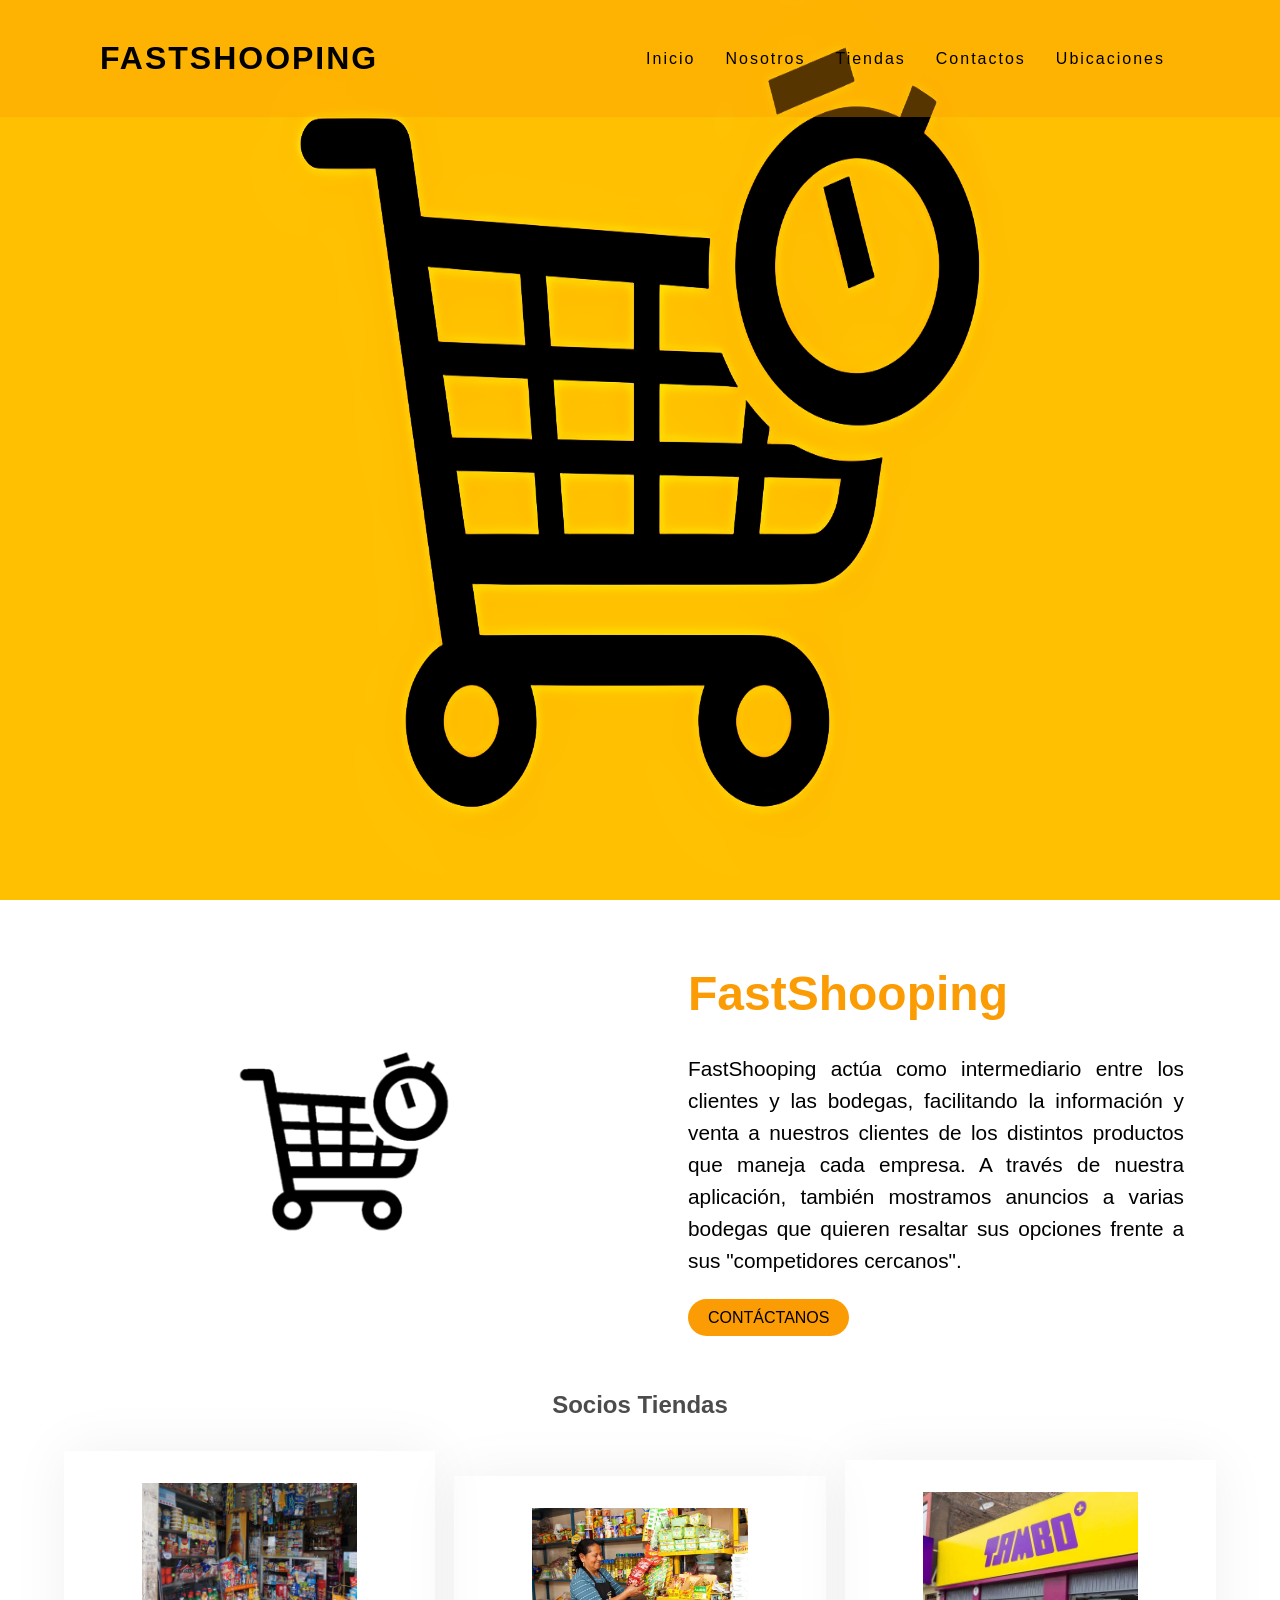
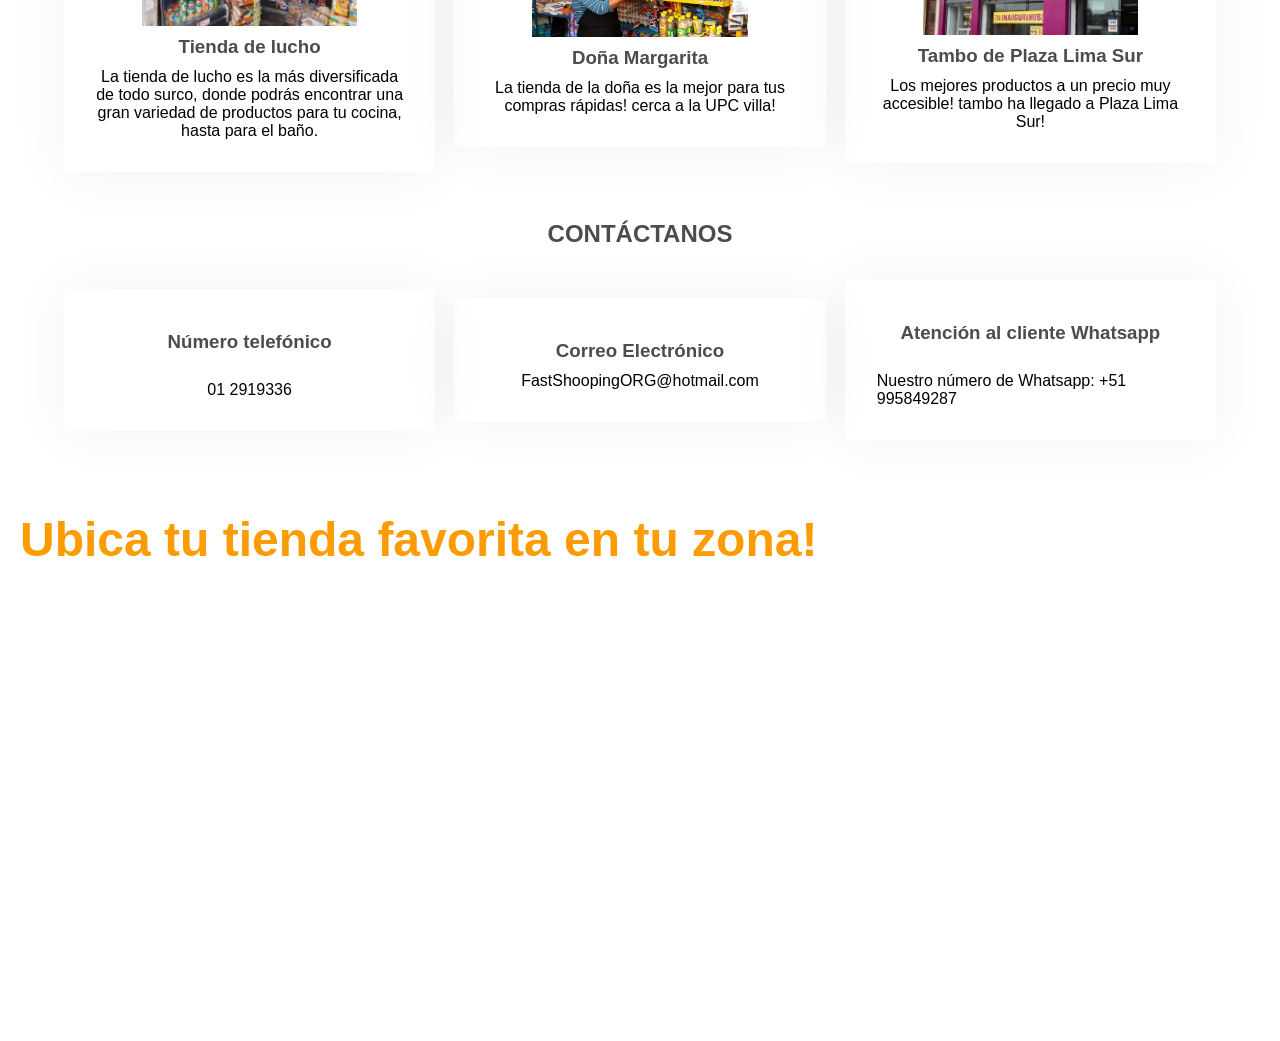
<file: index.html>
<!DOCTYPE html>
<html lang="en">

<head>
    <meta charset="UTF-8">
    <title>FastShooping</title>
    <link rel="stylesheet" href="assets/styles/style.css">
    <link rel="shortcut icon" href="favicon.ico" type="image/x-icon">

</head>
<body>
    <header>

        <a href="#" class="logo">FastShooping</a>
        <ul>
            <li><a href="#">Inicio</a></li>
            <li><a href="#seleccion-1">Nosotros</a></li>
            <li><a href="#seleccion-2">Tiendas</a></li>
            <li><a href="#seleccion-3">Contactos</a></li>
            <li><a href="#seleccion-4">Ubicaciones</a></li>
                
        </ul>

    </header>

    <section class="banner">
        <img src="assets/images/logo.png" alt="" width="100%" height="100%">
    </section>

    <!NOSOTROS-->

    <section class="barra" id="seleccion-1">

        <div class="containerB">

            <div class="boxB col1">

                <img src="assets/images/foto1.png" class="imgbarra" alt="">

            </div>



            <div class="boxB col2">

                <h1>FastShooping</h1>

                <p id="textbarra">

                    FastShooping  actúa como intermediario entre los clientes y las bodegas, facilitando la información y venta a nuestros clientes de los distintos productos que maneja cada empresa. A través de nuestra aplicación, también mostramos anuncios a varias bodegas que quieren resaltar sus opciones frente a sus "competidores cercanos". 

                </p>

                <div>

                    <a href="#seleccion-4" class="btnbarra">CONTÁCTANOS</a>

                </div>

            </div>

        </div>

    </section>

    
    <!TIENDAS-->


    <section class="services" id="seleccion-2">

        <div class="subServices">

            <h2>Socios Tiendas</h2>

            

        </div>



        <div class="containerS">

            <div class="boxS">

                <img src="assets/images/icon1.png" alt="">

                <h3>Tienda de lucho</h3>

                <p>

                    La tienda de lucho es la más diversificada de todo surco, donde podrás encontrar una gran variedad de productos para tu cocina, hasta para el baño.

                </p>

            </div>



            <div class="boxS">

                <img src="assets/images/icon2.png" alt="">

                <h3>Doña Margarita</h3>

                <p>

                    La tienda de la doña es la mejor para tus compras rápidas! cerca a la UPC villa!

                </p>

            </div>



            <div class="boxS">

                <img src="assets/images/icon3.png" alt="">

                <h3>Tambo de Plaza Lima Sur</h3>

                <p>

                    Los mejores productos a un precio muy accesible! tambo ha llegado a Plaza Lima Sur!

                </p>

            </div>

        </div>

    </section>

    
    






    <section class="Portafolio" id="seleccion-3">

        <div class="subServices">

            <h2>CONTÁCTANOS</h2>

           

        </div>



        <div class="containerS">

            <div class="graduados">

                
                <h3>Número telefónico</h3> <br>

                

                <p>

                    01 2919336

                </p>

               

            </div>



            <div class="ambiente">

                <h3>Correo Electrónico</h3> 

                

                <p>

                    FastShoopingORG@hotmail.com

                </p>

            </div>



            <div class="cultural">

                <h3>Atención al cliente Whatsapp</h3> <br>

                

                <p>

                    Nuestro número de Whatsapp: +51 995849287

                </p>

            </div>

        </div>

    </section>
<br>
<br><br><br>

<section class="mapa" id="seleccion-4">
    <h1>Ubica tu tienda favorita en tu zona!</h1>
    <iframe src="https://www.google.com/maps/embed?pb=!1m18!1m12!1m3!1d249744.04493248434!2d-77.1529356252386!3d-12.026253966166353!2m3!1f0!2f0!3f0!3m2!1i1024!2i768!4f13.1!3m3!1m2!1s0x9105c5f619ee3ec7%3A0x14206cb9cc452e4a!2sLima!5e0!3m2!1sen!2spe!4v1686111682393!5m2!1sen!2spe" width="100%" height="450" style="border:90px;" allowfullscreen="yes" loading="fast" referrerpolicy="no-referrer-when-downgrade"></iframe>
   </section>


</body>

</html>
</file>
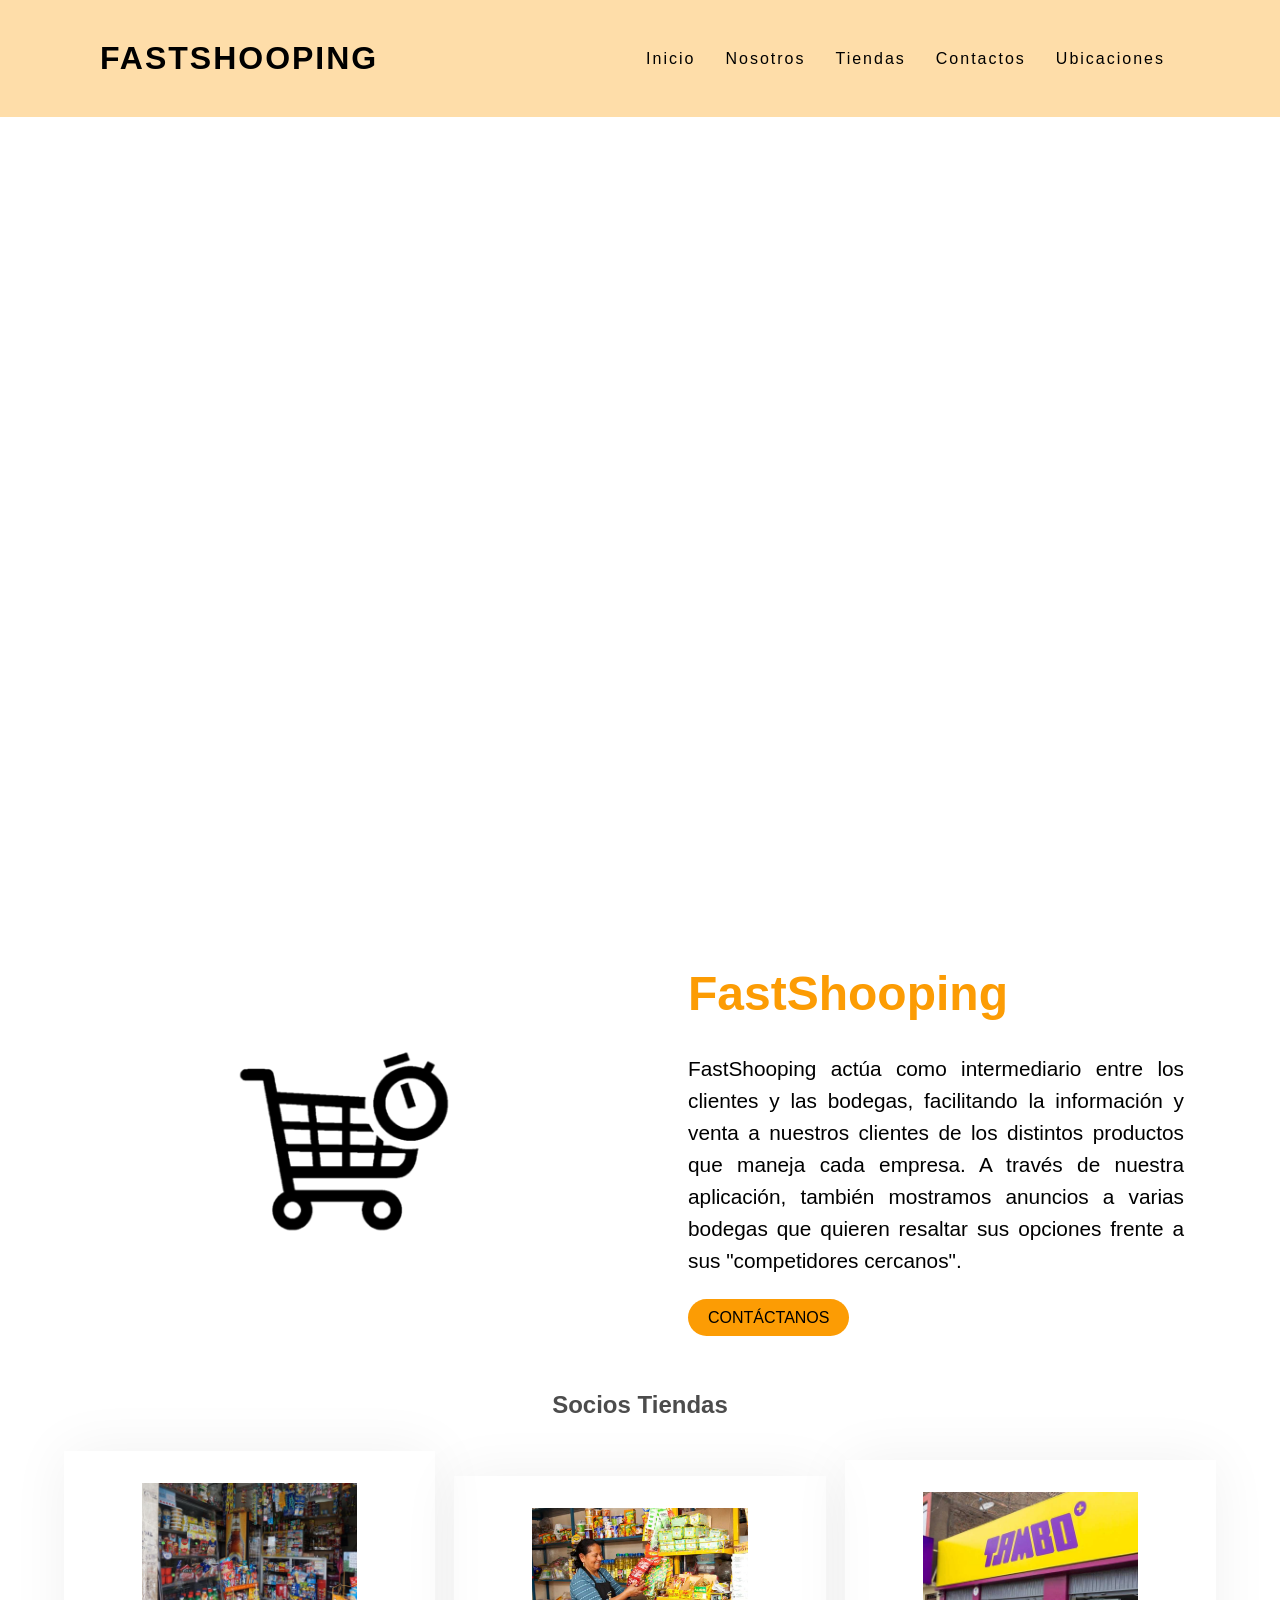
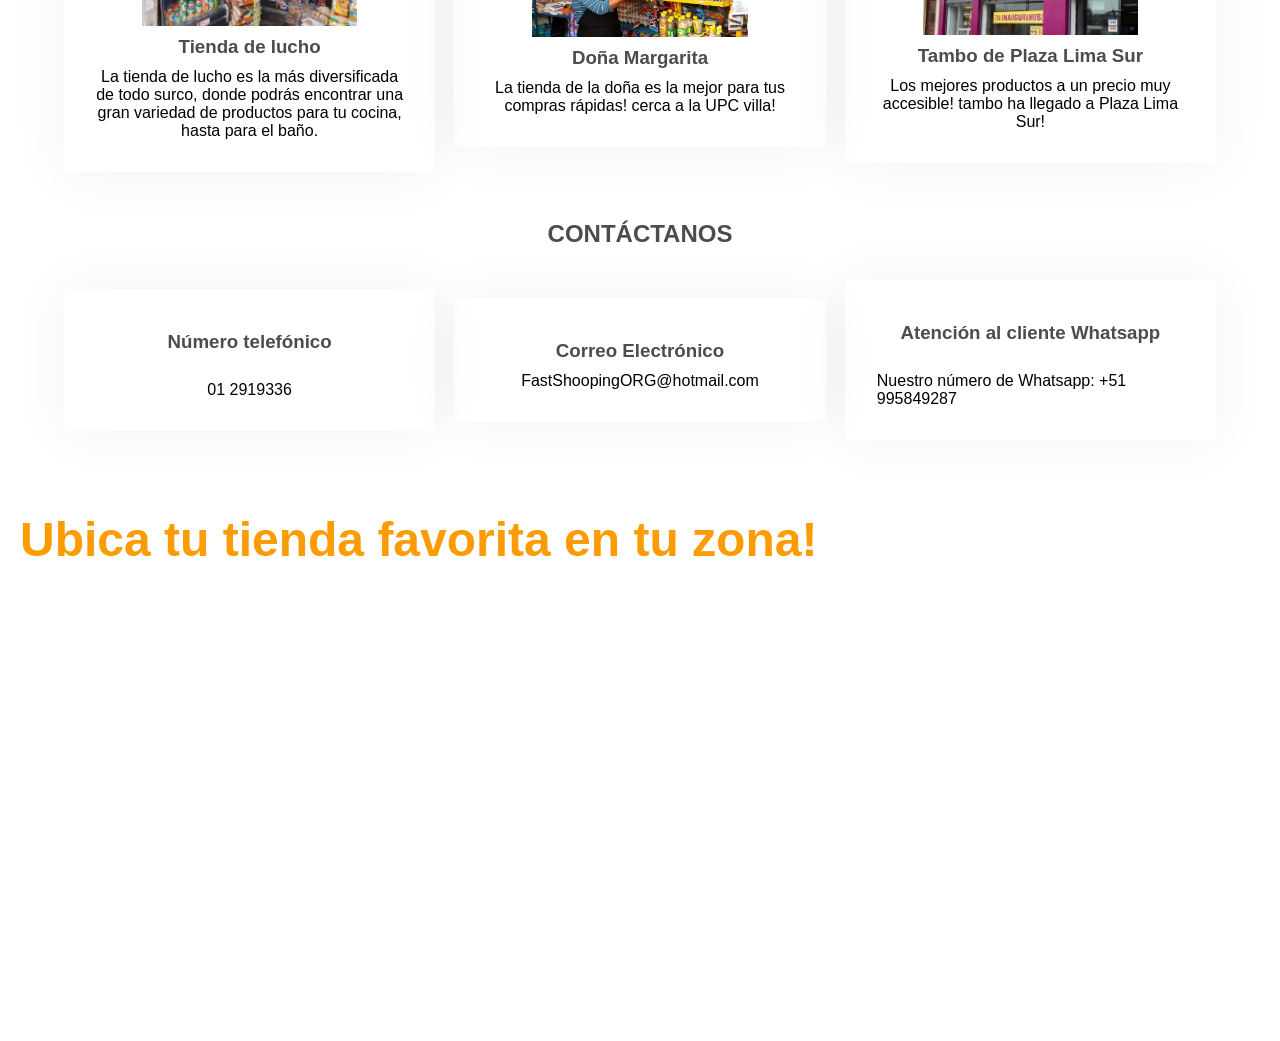
<file: fastshooping.html>
<!DOCTYPE html>
<html lang="en">

<head>
    <meta charset="UTF-8">
    <title>FastShooping</title>
    <link rel="stylesheet" href="assets/styles/style.css">
    <link rel="shortcut icon" href="favicon.ico" type="image/x-icon">

</head>
<body>
    <header>

        <a href="#" class="logo">FastShooping</a>
        <ul>
            <li><a href="#">Inicio</a></li>
            <li><a href="#seleccion-1">Nosotros</a></li>
            <li><a href="#seleccion-2">Tiendas</a></li>
            <li><a href="#seleccion-3">Contactos</a></li>
            <li><a href="#seleccion-4">Ubicaciones</a></li>
                
        </ul>

    </header>

    <section class="banner"></section>

    <!NOSOTROS-->

    <section class="barra" id="seleccion-1">

        <div class="containerB">

            <div class="boxB col1">

                <img src="assets/images/foto1.png" class="imgbarra" alt="">

            </div>



            <div class="boxB col2">

                <h1>FastShooping</h1>

                <p id="textbarra">

                    FastShooping  actúa como intermediario entre los clientes y las bodegas, facilitando la información y venta a nuestros clientes de los distintos productos que maneja cada empresa. A través de nuestra aplicación, también mostramos anuncios a varias bodegas que quieren resaltar sus opciones frente a sus "competidores cercanos". 

                </p>

                <div>

                    <a href="#seleccion-4" class="btnbarra">CONTÁCTANOS</a>

                </div>

            </div>

        </div>

    </section>

    
    <!TIENDAS-->


    <section class="services" id="seleccion-2">

        <div class="subServices">

            <h2>Socios Tiendas</h2>

            

        </div>



        <div class="containerS">

            <div class="boxS">

                <img src="assets/images/icon1.png" alt="">

                <h3>Tienda de lucho</h3>

                <p>

                    La tienda de lucho es la más diversificada de todo surco, donde podrás encontrar una gran variedad de productos para tu cocina, hasta para el baño.

                </p>

            </div>



            <div class="boxS">

                <img src="assets/images/icon2.png" alt="">

                <h3>Doña Margarita</h3>

                <p>

                    La tienda de la doña es la mejor para tus compras rápidas! cerca a la UPC villa!

                </p>

            </div>



            <div class="boxS">

                <img src="assets/images/icon3.png" alt="">

                <h3>Tambo de Plaza Lima Sur</h3>

                <p>

                    Los mejores productos a un precio muy accesible! tambo ha llegado a Plaza Lima Sur!

                </p>

            </div>

        </div>

    </section>

    
    






    <section class="Portafolio" id="seleccion-3">

        <div class="subServices">

            <h2>CONTÁCTANOS</h2>

           

        </div>



        <div class="containerS">

            <div class="graduados">

                
                <h3>Número telefónico</h3> <br>

                

                <p>

                    01 2919336

                </p>

               

            </div>



            <div class="ambiente">

                <h3>Correo Electrónico</h3> 

                

                <p>

                    FastShoopingORG@hotmail.com

                </p>

            </div>



            <div class="cultural">

                <h3>Atención al cliente Whatsapp</h3> <br>

                

                <p>

                    Nuestro número de Whatsapp: +51 995849287

                </p>

            </div>

        </div>

    </section>
<br>
<br><br><br>

<section class="mapa" id="seleccion-4">
    <h1>Ubica tu tienda favorita en tu zona!</h1>
    <iframe src="https://www.google.com/maps/embed?pb=!1m18!1m12!1m3!1d249744.04493248434!2d-77.1529356252386!3d-12.026253966166353!2m3!1f0!2f0!3f0!3m2!1i1024!2i768!4f13.1!3m3!1m2!1s0x9105c5f619ee3ec7%3A0x14206cb9cc452e4a!2sLima!5e0!3m2!1sen!2spe!4v1686111682393!5m2!1sen!2spe" width="100%" height="450" style="border:90px;" allowfullscreen="yes" loading="fast" referrerpolicy="no-referrer-when-downgrade"></iframe>
   </section>


</body>

</html>
</file>
<file: assets/styles/style.css>
*{
    margin: 0;
    padding: 0;
    box-sizing: border-box;
    font-family: 'Segoe UI', Tahoma, Geneva, Verdana, sans-serif;
}
html{
    scroll-behavior: smooth;
}
body{
    background: #ffffff;
    min-height: 200vh;
}
header{
    position: fixed;
    top: 0;
    left: 0;
    width: 100%;
    display: flex;
    justify-content: space-between;
    align-items: center;
    transition: 0.6s;
    padding: 40px 100px;
    z-index: 100000;
    background-color: #fc9d0457;
}
header .logo{
    position: relative;
    font-weight: 700;
    color: rgb(0, 0, 0);
    text-decoration: none;
    font-size: 2em;
    text-transform: uppercase;
    letter-spacing: 2px;
    transition: 0.6s;
}
header ul{
    position: relative;
    display: flex;
    justify-content: center;
    align-items: center;
}

header ul li{
    position: relative;
    list-style: none;
}
header ul li a{

    position: relative;
    margin: 0 15px;
    text-decoration: none;
    color: #000000;
    letter-spacing: 2px;
    font-weight: 500px;
    transition: 0.6s;
}
.banner{
    position: relative;
    width: 100%;
    height: 100vh;
    background-size: cover;
}

.containerB{

    width: 90%;

    margin: 0 auto;

    display: grid;

    grid-template-columns: repeat(auto-fit,minmax(20rem, 1fr));

    grid-gap: 2rem;

    padding-top: 50px;
    

}



.col1{

    display: flex;

    align-items: center;

    justify-content: center;

}



.imgbarra{

    width: 70%;

}



.col2{

    padding: 1rem 2rem;

    display: flex;

    justify-content: center;

    flex-direction: column;

}



h1{

    font-size: 3rem;

    color: #FC9C04;

}



#textbarra{

    margin: 2rem 0;

    font-size: 1.3rem;

    line-height: 2rem;

    text-align: justify;

}



.btnbarra{

    background: #FC9C04;

    color: #000000;

    padding: 10px 20px;

    border-radius: 25px;

    text-decoration: none;

}



/*SERVICIOS*/



.services{

    padding: 3rem 0;

}



.subServices{

    text-align: center;

    padding-bottom: 2rem;

    color: #4c4c4c;

}



.containerS{

    width: 90%;

    margin: 0 auto;

    display: grid;

    grid-template-columns: repeat(auto-fit,minmax(18rem, 1fr));

    grid-gap: 1.2rem;

    align-items: center;

}



.boxS{

    padding: 2rem 2rem;

    display: flex;

    flex-direction: column;

    align-items: center;

    justify-content: center;

    box-shadow: 0px 0px 55px rgb(0 0 0 /6%);

}



.boxS img{

    width: 70%;
    height: 70%;

}



h3{

    color: #4c4c4c;

    margin: 10px 0;

}





.boxS p{

    text-align: center;

}
.graduados{
    padding: 2rem 2rem;

    display: flex;

    flex-direction: column;

    align-items: center;

    justify-content: center;

    box-shadow: 0px 0px 55px rgb(0 0 0 /6%);
}

.graduados img{

    width: 300px;
    height: 300px;
    

}

.ambiente{
    padding: 2rem 2rem;

    display: flex;

    flex-direction: column;

    align-items: center;

    justify-content: center;

    box-shadow: 0px 0px 55px rgb(0 0 0 /6%);
}

.ambiente img{

    width: 300px;
    height: 300px;
    

}

.cultural{
    padding: 2rem 2rem;

    display: flex;

    flex-direction: column;

    align-items: center;

    justify-content: center;

    box-shadow: 0px 0px 55px rgb(0 0 0 /6%);
}

.cultural img{

    width: 300px;
    height: 300px;
    

}

.mapa h1{
    padding-bottom: 20px;
    padding-left: 20px;
}
</file>
